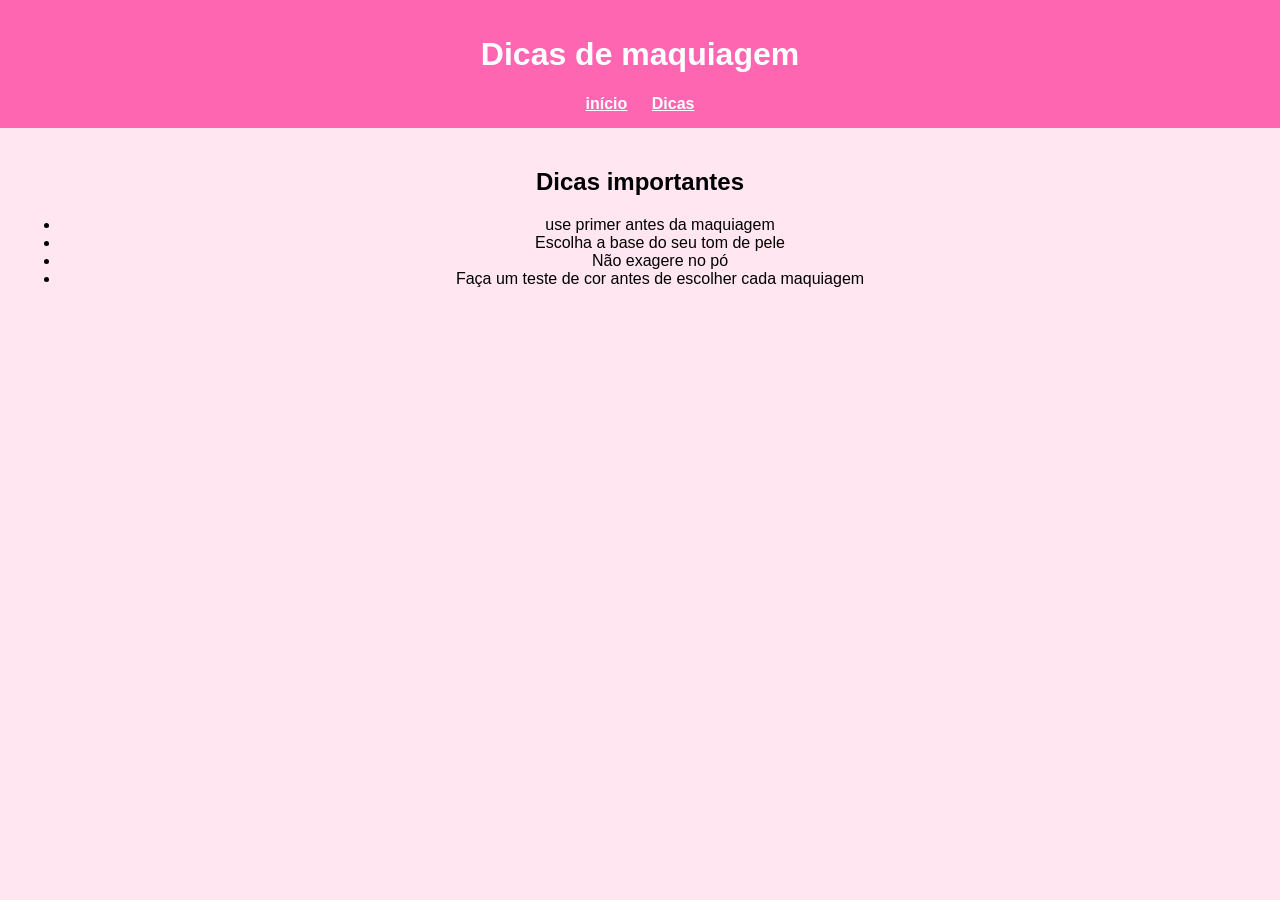
<file: Maquiagem/dicas.html>
<!DOCTYPE html>
<html lang="pt-br">
<head>
    <meta charset="UTF-8">
    <meta name="viewport" content="width=device-width, initial-scale=1.0">
    <title>Dicas de maquiagem</title>
    <link rel="stylesheet" href="style.css">
</head>
<body>
    <header>
        <h1>Dicas de maquiagem</h1>
        <nav>
            <a href="atividade.html">início</a>
            <a href="dicas.html">Dicas</a>
     </nav>
     </header>
     
     <main>
            <h2>Dicas importantes</h2>
            <ul>
                <li>use primer antes da maquiagem</li>
                <li>Escolha a base do seu tom de pele</li>
                <li>Não exagere no pó</li>
                <li>Faça um teste de cor antes de escolher cada maquiagem</li>
            </ul>
    </main>
</body>
</html>
</file>
<file: Maquiagem/style.css>
body {
    font-family: Arial;
    background-color: #ffe6f0;
    margin: 0;
}

header{
    background-color: #ff66b2;
    color: white;
    text-align: center;
    padding: 15px;
}
nav a {
    margin: 10px;
    color: white;
    text-align: none;
    font-weight: bold;
}
main {
    text-align: center;
    padding: 20px;
}
img {
    width: 300px;
    border-radius: 10px;
}
</file>
